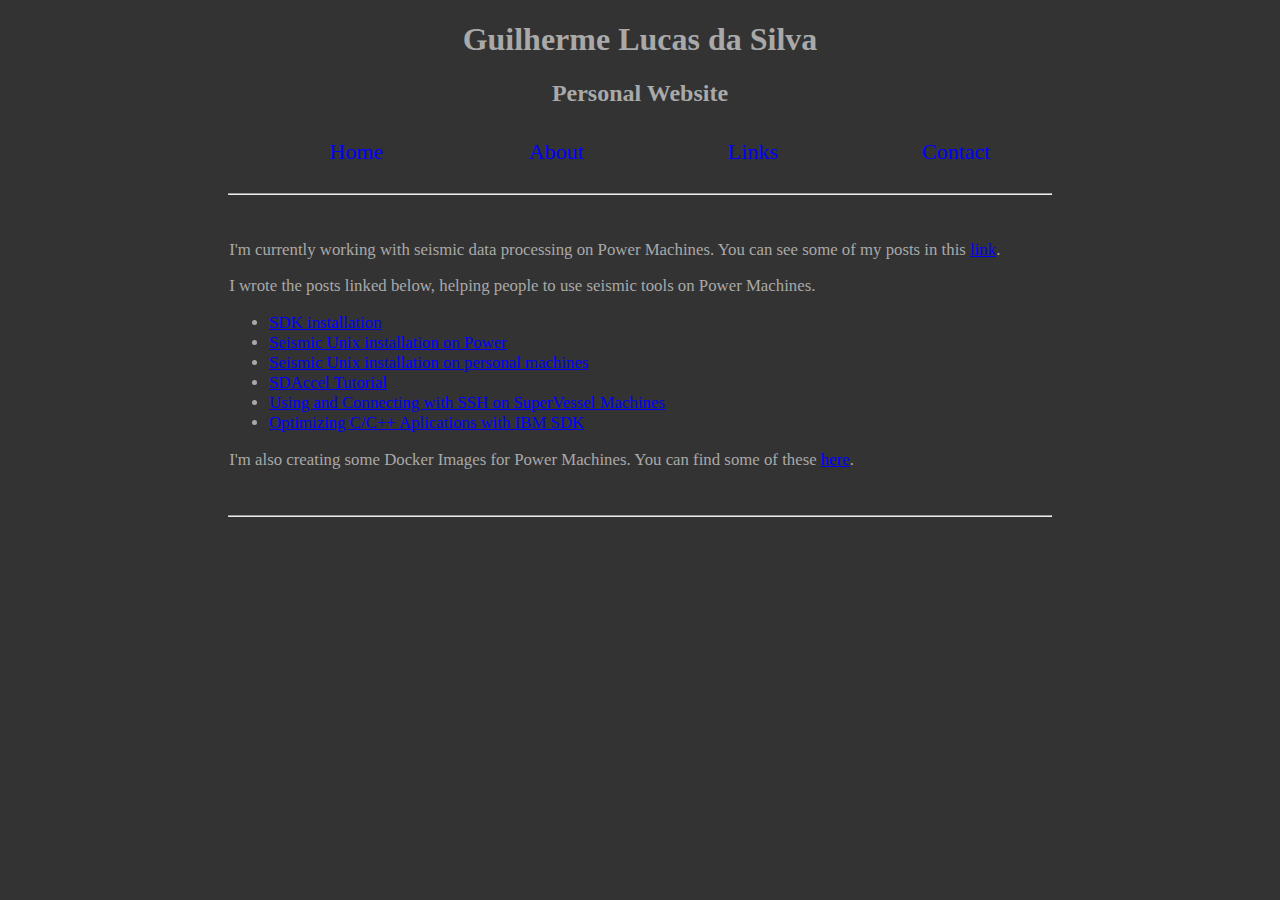
<file: index.html>
<!DOCTYPE html>
<html>

<head>
    <link href="main.css" rel="stylesheet"/>
    <title> Guilherme Lucas </title>
</head>

<body>
    
    <div class="header"/>
        <div class="container"/>
            <h1>Guilherme Lucas da Silva</h1>
            <h2>Personal Website</h2>
        </div>
    </div>

    <div class="items"/>
        <ul>
            <li><a href="index.html">Home </a></li>
            <li><a href="about.html">About</a></li> 
            <li><a href="links.html">Links</a></li> 
            <li><a href="contact.html">Contact</a></li>
        </ul>
    </div>
    

    <div class="line"/>
        <hr width="65%">
    </div>

    <div class="text"/>
    <p> I'm currently working with seismic data processing on Power Machines. You can see some of my posts in this <a href="http://openpower.ic.unicamp.br/">link</a>. 
    
    <p> I wrote the posts linked below, helping people to use seismic tools on Power Machines.
        
    <ul>
        <li> <a href="http://openpower.ic.unicamp.br/blog/SDK.html">SDK installation</a></li>
        <li> <a href="http://openpower.ic.unicamp.br/blog/POWER.html">Seismic Unix installation on Power</a></li>
        <li> <a href="http://openpower.ic.unicamp.br/blog/IC.html">Seismic Unix installation on personal machines</a></li>
        <li> <a href="http://openpower.ic.unicamp.br/blog/SDAccel.html">SDAccel Tutorial</a></li>
        <li> <a href="http://openpower.ic.unicamp.br/blog/SuperVessel.html">Using and Connecting with SSH on SuperVessel Machines</a></li>
        <li> <a href="http://openpower.ic.unicamp.br/blog/SDK_opt.html">Optimizing C/C++ Aplications with IBM SDK</a></li>

    </ul>
        I'm also creating some Docker Images for Power Machines. You can find some of these 
        <a href="https://hub.docker.com/u/guilhermeslucas/">here</a>.
        </p>

    </div>

    <div class="line"/>
        <hr width="65%">
    </div>

</body>
</html>
</file>
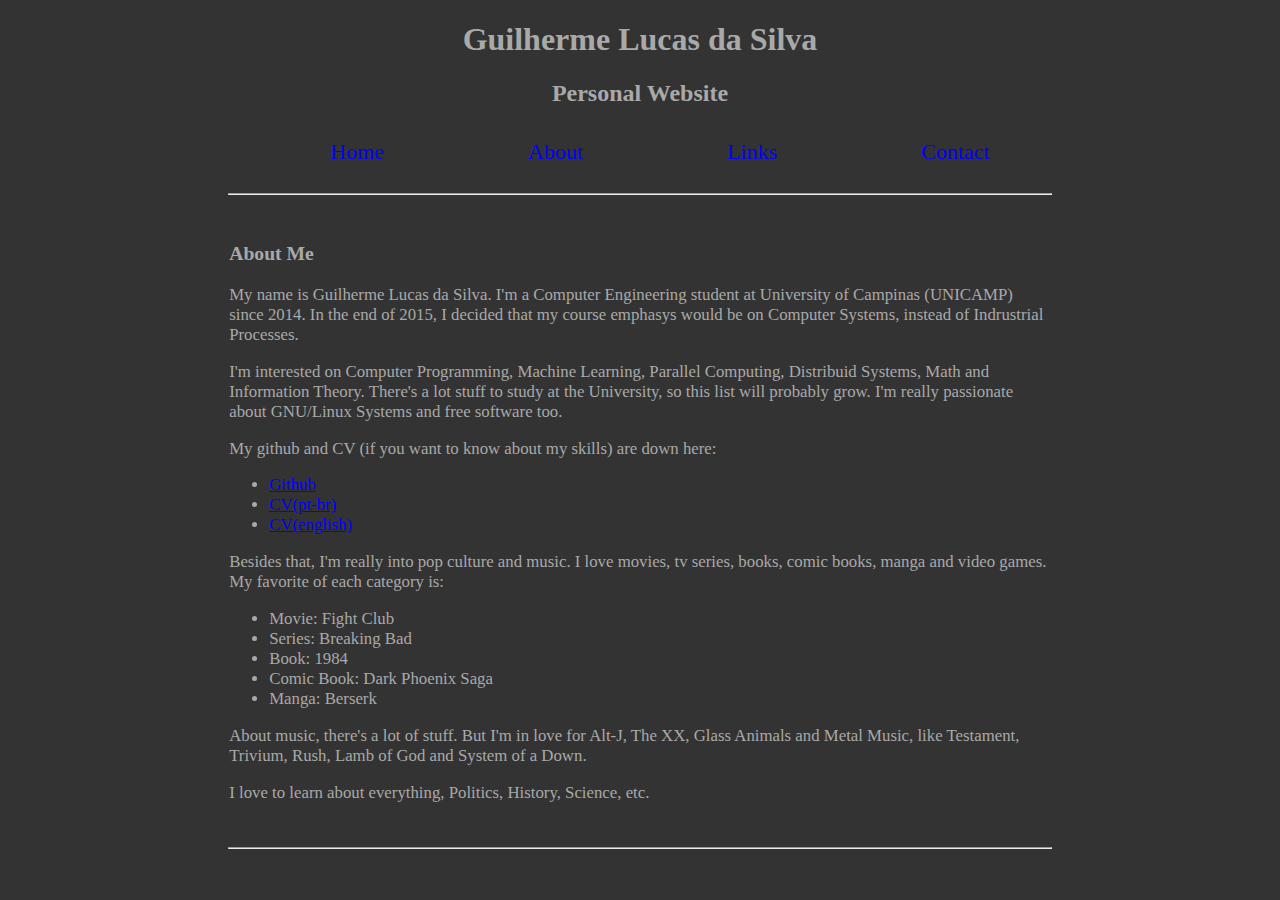
<file: about.html>
<!DOCTYPE html>
<html>

<head>
    <link href="main.css" rel="stylesheet"/>
    <title> About me </title>
</head>

<body>
    
    <div class="header"/>
        <div class="container"/>
            <h1>Guilherme Lucas da Silva</h1>
            <h2>Personal Website</h2>
        </div>
    </div>

    <div class="items"/>
        <ul>
            <li><a href="index.html">Home</a></li>
            <li><a href="about.html">About</a></li>
            <li><a href="links.html">Links</a></li>
            <li><a href="contact.html">Contact</a></li>
        </ul>
    </div>
    
    <div class="line"/>
        <hr width="65%">
    </div>

    <div class="text"/>

    <h3> About Me </h3>
        <p>My name is Guilherme Lucas da Silva. I'm a Computer Engineering student at 
        University of Campinas (UNICAMP) since 2014. In the end of 2015, I decided that my course
        emphasys would be on Computer Systems, instead of Indrustrial Processes.</p>

        <p>I'm interested on Computer Programming, Machine Learning, Parallel Computing, 
        Distribuid Systems, Math and Information Theory. There's a lot stuff to study at the University,
        so this list will probably grow. I'm really passionate about GNU/Linux Systems and free software
        too.</p>


        <p> My github and CV (if you want to know about my skills) are down here: 
        
        <ul>
            <li> <a href="https://github.com/Guilhermeslucas">Github</a> </li>
            <li> <a href="Guilherme.pdf">CV(pt-br)</a> </li>
            <li> <a href="Guilherme-en.pdf">CV(english)</a></li>
        </ul>

        </p>

        <p> Besides that, I'm really into pop culture and music. I love movies, tv series, books, comic
        books, manga and video games. My favorite of each category is:
        <ul>
            <li> Movie: Fight Club </li>
            <li> Series: Breaking Bad </li>
            <li> Book: 1984 </li>
            <li> Comic Book: Dark Phoenix Saga </li>
            <li> Manga: Berserk </li>
        </ul>
        
        About music, there's a lot of stuff. But I'm in love for Alt-J, The XX, Glass Animals and Metal 
        Music, like Testament, Trivium, Rush, Lamb of God and System of a Down. </p>

        <p> I love to learn about everything, Politics, History, Science, etc. <p/>

    </div>

    <div class="line"/>
        <hr width="65%">
    </div>

</body>
</html>
</file>
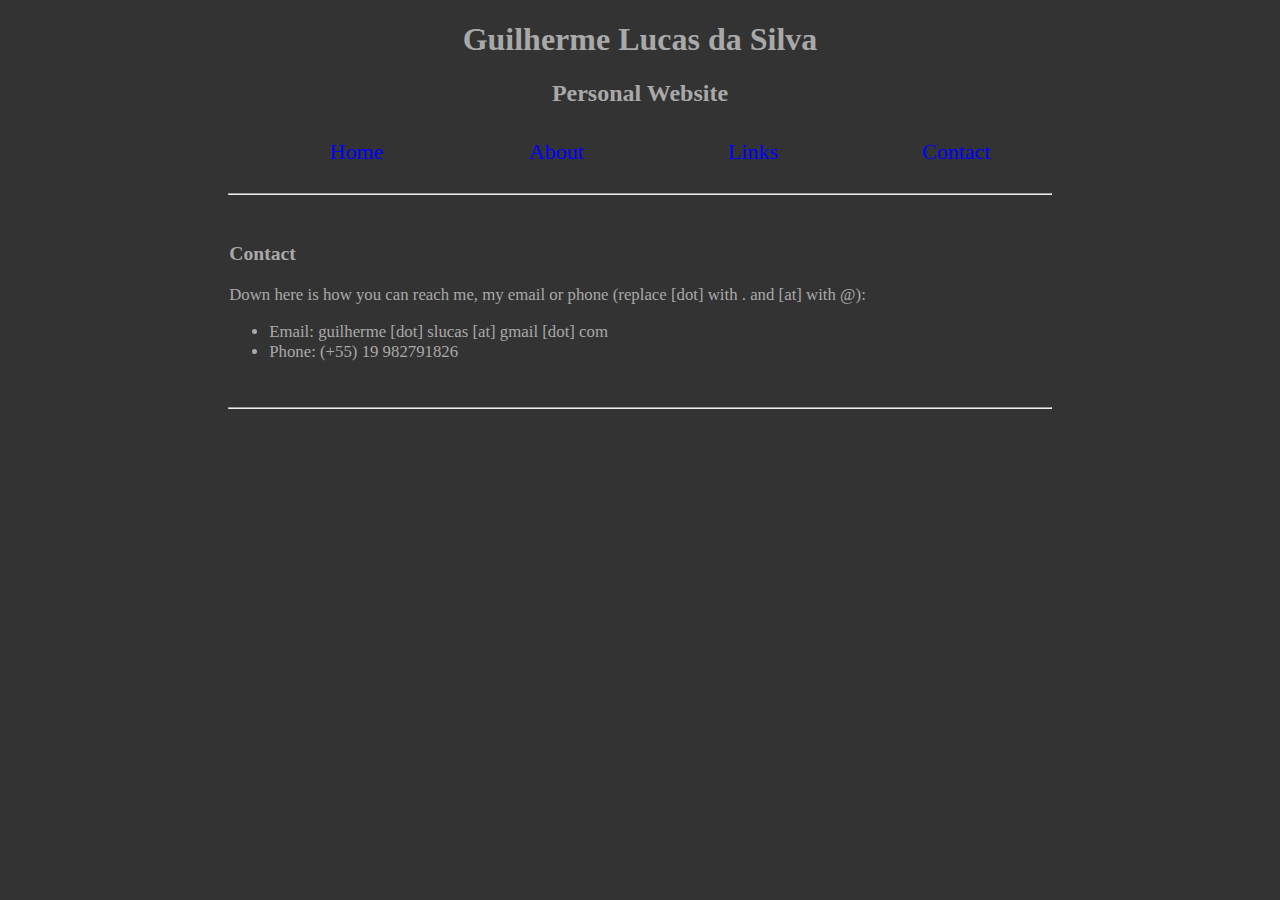
<file: contact.html>
<!DOCTYPE html>
<html>

<head>
    <link href="main.css" rel="stylesheet"/>
    <title> Contact </title>
</head>

<body>
    
    <div class="header"/>
        <div class="container"/>
            <h1>Guilherme Lucas da Silva</h1>
            <h2>Personal Website</h2>
        </div>
    </div>

    <div class="items"/>
        <ul>
            <li><a href="index.html">Home </a></li>
            <li><a href="about.html">About</a></li> 
            <li><a href="links.html">Links</a></li>
            <li><a href="contact.html">Contact</a></li>
        </ul>
    </div>
    
    <div class="line"/>
        <hr width="65%">
    </div>
   
    <div class="text"/>
        <h3> Contact </h3>
        <p> Down here is how you can reach me, my email or phone (replace [dot] with . and [at] with @): </p>
        <ul> 
        <li> Email: guilherme [dot] slucas [at] gmail [dot] com </li>
        <li> Phone: (+55) 19 982791826 </li>
        </ul>
    </div>

    <hr width="65%">
</body>
</html>
</file>
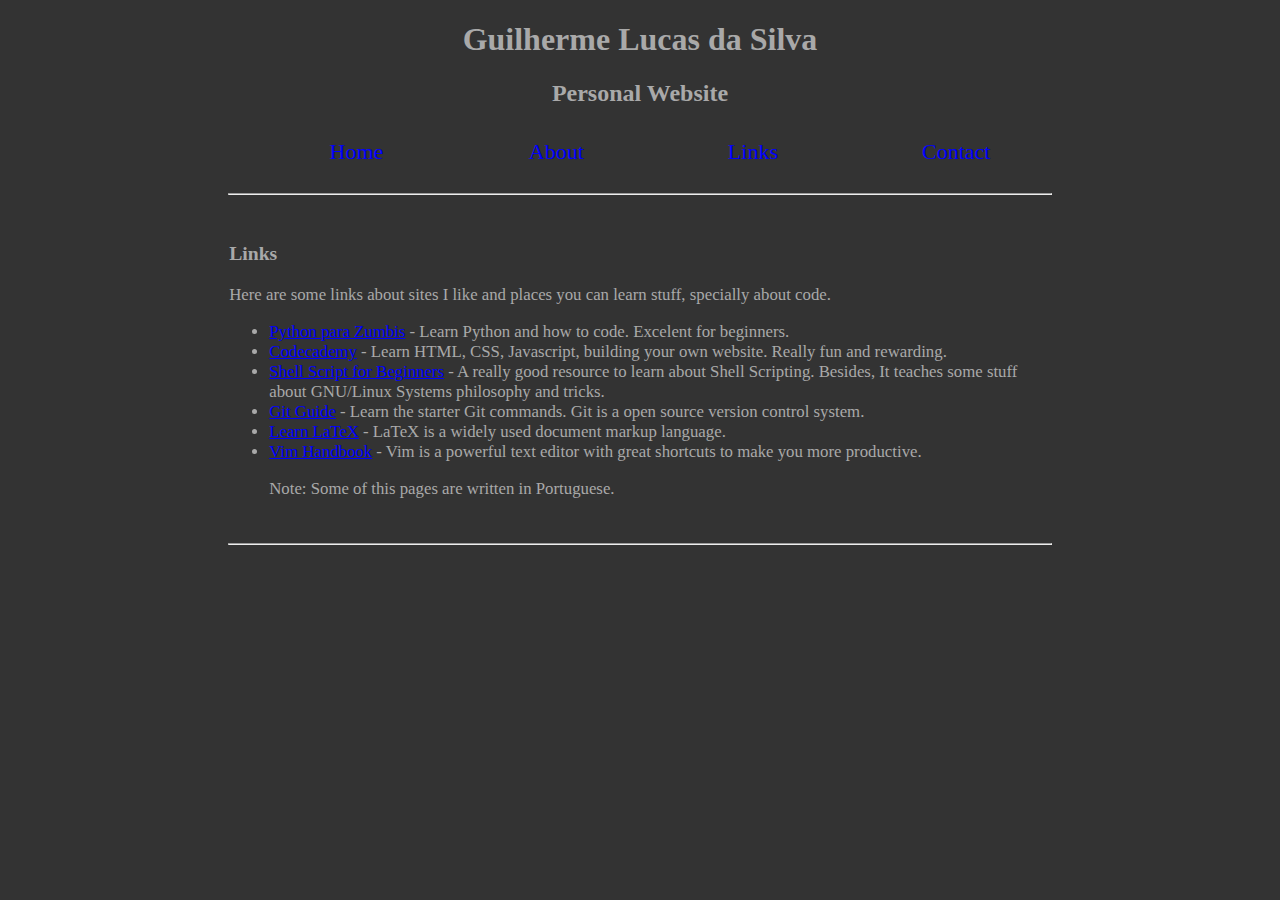
<file: links.html>
<!DOCTYPE html>
<html>

<head>
    <link href="main.css" rel="stylesheet"/>
    <title> Links </title>
</head>

<body>
    
    <div class="header"/>
        <div class="container"/>
            <h1>Guilherme Lucas da Silva</h1>
            <h2>Personal Website</h2>
        </div>
    </div>

    <div class="items"/>
        <ul>
            <li><a href="index.html">Home </a></li>
            <li><a href="about.html">About</a></li>
            <li><a href="links.html">Links</a></li>
            <li><a href="contact.html">Contact</a></li>
        </ul>
    </div>
    
    <div class="line"/>
        <hr width="65%">
    </div>

    <div class="text"/>

    <h3> Links </h3>
        <p>Here are some links about sites I like and places you can learn stuff, specially about code.</p>
        
        <p> 
        <ul>
        <li> <a href="http://pycursos.com/python-para-zumbis/">Python para Zumbis</a> - Learn Python and
        how to code. Excelent for beginners. </li>
        <li> <a href="https://www.codecademy.com/pt/learn">Codecademy</a> - Learn HTML, CSS, 
        Javascript, building your own website. Really fun and rewarding. </li>
        <li> <a href="http://bash.cyberciti.biz/guide/Main_Page">Shell Script for Beginners</a> - A really
        good resource to learn about Shell Scripting. Besides, It teaches some stuff about GNU/Linux Systems
        philosophy and tricks. </li>
        <li> <a href="http://rogerdudler.github.io/git-guide/index.pt_BR.html">Git Guide</a> - Learn the 
        starter Git commands. Git is a open source version control system. </li>
        <li> <a href="http://www.latex-tutorial.com/tutorials/beginners/">Learn LaTeX</a> - LaTeX is a widely
        used document markup language. </li>
        <li> <a href="https://pt.wikibooks.org/wiki/Vim">Vim Handbook</a> - Vim is a powerful text editor
        with great shortcuts to make you more productive. </li>

        <p> Note: Some of this pages are written in Portuguese. </p>

        </ul>
        </p>

    </div>

    <hr width="65%">

</body>
</html>
</file>
<file: main.css>
body {
    background-color: #333333;
    color: #A9A9A9;
}

.header {
    text-align: center;
}

.items {
    text-align: center;
}

.items li {
    display: inline;
    font-size: 22px;
    padding: 60px;
    margin: 10px;
    line-height: 50px;

}

.items a {
    color: #A9A9A9;
    text-decoration: none; 
}


.text {
    text-align: left;
    margin: auto;
    width: 65%;
    padding: 20px;
    font-size: 105%;
}

a:link {
    color: blue;
}

a:visited{
    color:blue;
}
</file>
